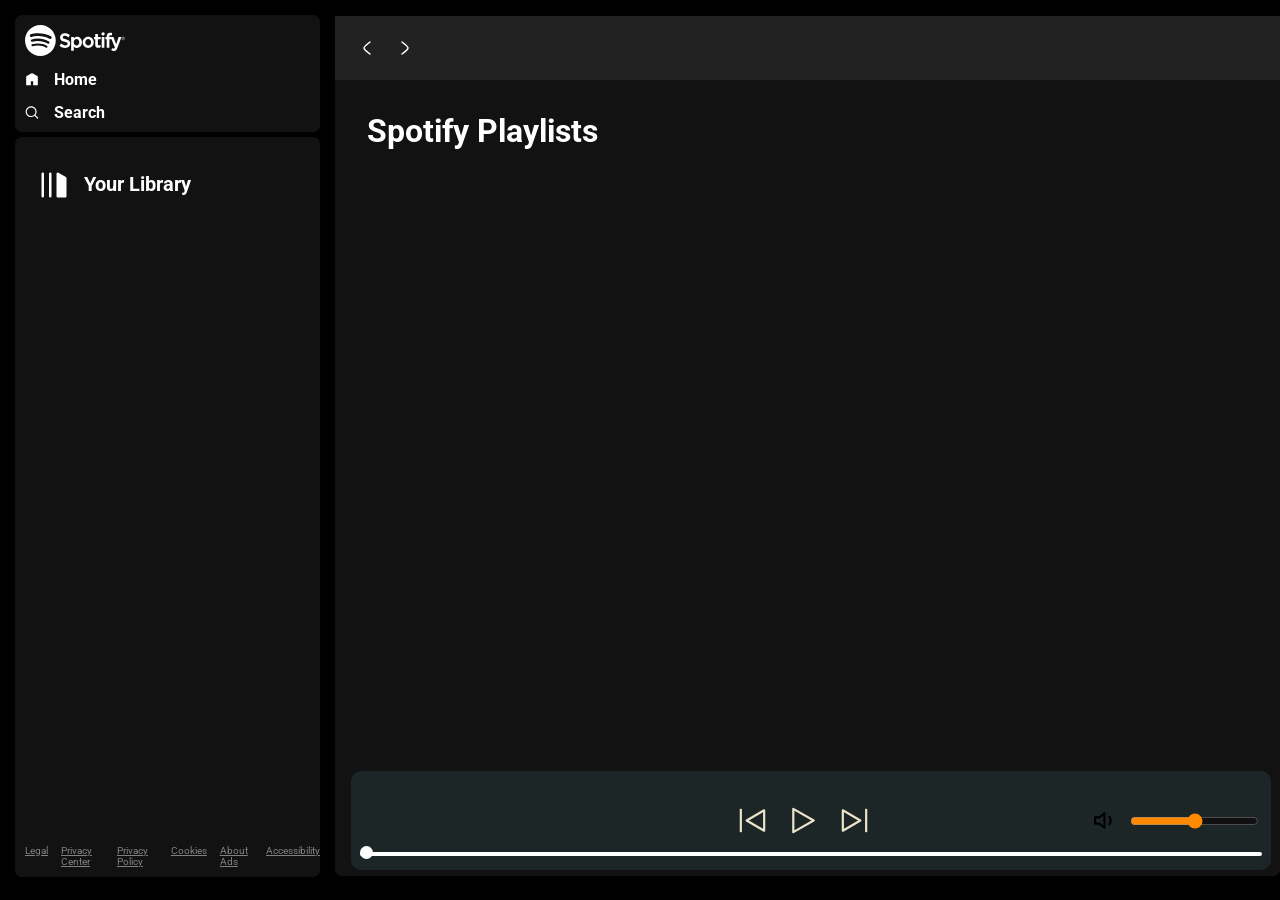
<file: index.html>
<html lang="en">

<head>
    <meta charset="UTF-8">
    <meta name="viewport" content="width=device-width, initial-scale=1.0">
    <meta name="google-site-verification" content="KXRM9s2QK4Gdngz9f9dMHhik93QjbuJWviE3SBb-1p0" />
    <title>Spotify – Web Player</title>
    <link rel="stylesheet" href="css/style.css">
    <link rel="stylesheet" href="css/utility.css">
</head>

<body>

    <div class="container flex bg-black">

        <div class="left ">
            <div class="close">
                <img width="30" class="invert" src="img/close.svg" alt="">
            </div>
            <div class="home bg-grey rounded m1 p1">
                <div class="logo"><img width="100" class="invert" src="img/logo.svg" alt="logo"></div>
                <ul>
                    <li><img class="invert" src="img/home.svg" alt="home">Home</li>
                    <li><img class="invert" src="img/search.svg" alt="home">Search</li>
                </ul>
            </div>
            <div class="library bg-grey rounded m1 p1">
                <div class="heading">
                    <img class="invert" src="img/playlist.svg" alt="playlist">
                    <h2>Your Library</h2>
                </div>
                <div class="songlist">
                    <ul>
                       
                    </ul>
                </div>
                <div class="footer">
                    <div><a href="https://www.spotify.com/jp/legal/"><span>Legal</span></a></div>
                    <div><a href="https://www.spotify.com/jp/privacy/"><span>Privacy Center</span></a></div>
                    <div><a href="https://www.spotify.com/jp/legal/privacy-policy/"><span>Privacy Policy</span></a>
                    </div>
                    <div><a href="https://www.spotify.com/jp/legal/cookies-policy/"><span>Cookies</span></a></div>
                    <div><a href="https://www.spotify.com/jp/legal/privacy-policy/#s3"><span>About Ads</span></a></div>
                    <div><a href="https://www.spotify.com/jp/accessibility/"><span>Accessibility</span></a></div>
                </div>
            </div>
        </div>

        <div class="right bg-grey rounded">
            <div class="header">
                <div class="nav">
                    <div class="hamburgeritem">

                        <img class="invert hamburger" src="img/hamburger.svg" alt="">
                    <svg width="24" height="24" viewBox="0 0 24 24" fill="none" xmlns="http://www.w3.org/2000/svg">
                        <path d="M15 6C15 6 9.00001 10.4189 9 12C8.99999 13.5812 15 18 15 18" stroke="#ffffff"
                            stroke-width="1.5" stroke-linecap="round" stroke-linejoin="round" />
                    </svg>

                    <svg width="24" height="24" viewBox="0 0 24 24" fill="none" xmlns="http://www.w3.org/2000/svg">
                        <path d="M9.00005 6C9.00005 6 15 10.4189 15 12C15 13.5812 9 18 9 18" stroke="#ffffff"
                            stroke-width="1.5" stroke-linecap="round" stroke-linejoin="round" />
                    </svg>
                </div>
                </div>
                <!-- <div class="buttons">
                    <button class="signupbtn">Sign Up</button>
                    <button class="loginbtn">Login</button>
                </div> -->
            </div>
            <div class="spotify-playlist">
                <h1>Spotify Playlists</h1>
                <div class="cardContainer"></div>   
                <div class="playbar">
                    <div class="seekbar">
                        <div class="circle">
                            
                        </div>
                    </div>
                    <div class="abovebar">
                        
                    <div class="songinfo"></div>
                    <div class="songbtn">
                        <img width="35px" id="prev" src="img/prevsong.svg" alt="PrevButton">
                        <img width="35px" id="play" src="img/play.svg" alt="">
                        <img width="35px" id="next" src="img/nextsong.svg" alt="">
                    </div>
                    <div class="timevol">
                    <div class="songtime"></div>                    
                    <div class="volume">
                        <img width="25" class="invert" src="img/volume.svg" alt="">
                        <div class="range">
                            <input  type="range" name="volume" id="">
                        </div>
                    </div>
                </div>
                </div>
            </div>
            </div>
        </div>
    </div>
    <script src= "js/script.js"></script>
</body>  

</html>
</file>
<file: css/style.css>
@import url('https://fonts.googleapis.com/css2?family=Baloo+Da+2:wght@400;600&family=Bebas+Neue&family=Dancing+Script&family=Hi+Melody&family=Martel+Sans:wght@400;600;800&family=Pixelify+Sans:wght@500&family=Poppins:wght@300;400;600;700&family=Roboto:ital,wght@0,100;0,300;0,400;0,500;0,700;0,900;1,100;1,300;1,400;1,500;1,700;1,900&display=swap');

/* ♠♠♠♠♠♠♠♠♠♠♠♠♠♠♠♠♠♠ */
:root{
    --a: 0;
}
* {
    margin: 0;
    padding: 0;
    font-family: 'Roboto', sans-serif;

}

body {
    background-color: black;
    color: white;
}

.left {
    width: 25vw;
    padding: 10px;
}

.right {
    width: 75vw;
    margin: 16px 0;
    position: relative;
}

.home ul li {
    list-style: none;
    width: 14px;
    display: flex;
    gap: 15px;
    padding-top: 14px;
    font-weight: bold;
}

.heading {
    width: 100%;
    display: flex;
    gap: 15px;
    padding-top: 14px;
    padding: 23px 14px;
    font-weight: bold;
    align-items: center;
    font-size: 13px;

}

.heading img {
    width: 30px;
}

.library {
    min-height: 80vh;
    position: relative;
}

.footer {
    display: flex;
    font-size: 10px;
    color: grey;
    gap: 13px;
    position: absolute;
    bottom: 0;
    padding: 10px 0;
}

.footer a {
    color: grey;

}

.header {
    display: flex;
    justify-content: space-between;
    background-color: rgb(34 34 34);
}

.header>* {
    padding: 20px;
}

.spotify-playlist {
    padding: 16px;
}

.spotify-playlist h1 {
    padding: 16px;
}

.cardContainer {
    display: flex;
    gap: 10px;
    flex-wrap: wrap;
    margin: 30px;
    max-height: 60vw;
    overflow-y: auto;
}

.card {
    width: 200px;
    padding: 10px;
    border-radius: 5px;
    background-color: #252525;
    position: relative;
    transition: all .9s;
}

.card:hover {
    background-color: rgb(105, 103, 103);
    cursor: pointer;
    --a: 1;
}

.card>* {
    padding-top: 10px;

}

.card img {
    width: 100%;
    object-fit: contain;
    border-radius: 18px;
}

.play {
    width: 28%;
    height: 28%;
    background-color: rgb(40, 204, 40);
    border-radius: 50%;
    padding: 4px;
    display: flex;
    justify-content: center;
    align-items: center;
    position: absolute;
    bottom: 88px;
    right: 17px;
    opacity: var(--a);
    transition: all .8s;
}


.buttons>* {
    margin: 0 12px;
}

.signupbtn {
    background-color: rgb(34 34 34);
    color: rgb(152, 145, 145);
    font-weight: bold;
    border: none;
    outline: none;
    cursor: pointer;
    font-size: 16px;
}

.signupbtn:hover {
    font-size: 17px;
    color: white;
}

.loginbtn {
    background-color: #fff;
    border-radius: 21px;
    color: black;
    padding: 10px;
    width: 79px;
    cursor: pointer;
    font-size: 16px;
}

.loginbtn:hover {
    font-weight: bold;
    font-size: 17px;
}

.playbar {
    position: fixed;
    bottom: 30px;
    padding: 12px;
    /* background-color: rgb(44, 40, 40); */
    filter: invert(1);
    background: #e2d9d9;
    width: 90%;
    display: flex;
    justify-content: center;
    align-items: center;
    width: 70vw;
    border-radius: 10px;
    min-height: 40px;

}

.songbtn {
    display: flex;
    gap: 16px;
    justify-content: center;
}

.songlist {
    height: 544px;
    overflow: auto;
    margin-bottom: 44px;
}
.hamburger {
    display: none;
    cursor: pointer;
}

.hamburgeritem {
    display: flex;
    justify-content: center;
    align-items: center;
    gap: 14px;

}

.songlist ul {
    padding: 0 12px;
}
.songlist ul li {
    list-style-type: decimal;
    display: flex;
    justify-content: space-between;
    gap: 12px;
    cursor: pointer;
    padding: 12px 0;
    border: 1px solid rgba(146, 143, 143, 0.491);
    margin: 12px 0;
    padding: 13px;
    border-radius: 5px;
}

.songlist .info {
    font-size: 13px;
    width: 344px;
}

.info div {
    word-break: break-all;
}
.playnow {
    display: flex;
    justify-content: center;
    align-items: center;
}

.playnow span {
    font-size: 15px;
    width: 64px;
    padding: 12px;
}

.seekbar {
    height: 4px;
    width: 98%;
    background: black;
    border-radius: 10px;
    position: absolute;
    bottom: 8px;
    margin: 6px;
    cursor: pointer;
}

.circle {
    width: 13px;
    height: 13px;
    border-radius: 13px;
    background-color: black;
    position: relative;
    bottom: 6px;
    left: 0%;
    transition: left 0.5s;

}

.songbtn img {
    cursor: pointer;
}

.timevol {
    display: flex;
    justify-content: space-evenly;
    align-items: center;
}

.songinfo {
    color: black;
    padding: 0 12px;
    width: 250px;

}

.songtime {
    padding: 0 12px;
    width: 100px;
}
.volume {
    display: flex;
    justify-content: center;
    align-items: center;
    gap: 12px;
    cursor: pointer;
}
.range input{
    cursor: pointer;
}

.abovebar {
    display: flex;
    justify-content: space-between;
    width: 100%;
    margin: 20px 0;
}



.close {
    display: none;
}

@media (max-width: 1200px) {
    .left {
        position: absolute;
        left: -120%;
        transition: all 0.3s;
        z-index: 1;
        background-color: black;
        width: 370px;
        height: 100vh;
        position: fixed;
        padding: 0;
        top: 0;

    }

    .songinfo,
    .songtime {
        width: auto;
    }

    .left .close {
        position: absolute;
        right: 31px;
        top: 25px;
        width: 29px;
    }
    .timevol {
        display: flex;
        justify-content: space-evenly;
        align-items: center;
        flex-direction: column;
        gap: 13px;
    }
    .right {
        width: 100vw;
        margin: 0;
    }

    .playbar {
        width: calc(100vw - 75px);
        right: 25px;
    }
    
    .seekbar {
        width: calc(100vw - 120px);
    }
    
    .hamburger {
        display: block;
    }


    .card {
        width: 55vw;
    }
    .close{
        display: block;
    }

    .cardContainer {
        max-height: unset;
        overflow-y: unset;
        margin-bottom: 35vh;
    }
    .abovebar {
        flex-direction: column;
        gap: 23px;
        align-items: center;
    }
    
.cardContainer {
    max-height: 50vw;
}

}

@media (max-width: 500px){
    .card{
        width: 100%;
    }
    
    .header>* {
        padding: 2px;
    }

    .buttons>* {
        margin: 0 6px;
    }

    .header{
        padding: 7px;
    }

    .spotifyPlaylists h1 {
        padding: 4px;
    }

    .library{
        height: 85vh;
    }

    .left{ 
        width: 100vw;
    }
}
</file>
<file: css/utility.css>
/* utility class is use by  any of the class or items  */

.border{
    border: 2px solid red;
}
.flex{
    display: flex;
}
.justify-center{
    justify-content: center;
}
.items-center{
    align-items: center;
}
.bg-black{
    background-color: black;
    color: white;
}
.invert{
    filter: invert(1);
}
.bg-grey{
    background-color: #121212;
}
.rounded{
    border-radius: 7px;
}
.m1{
    margin: 5px;
}
.p1{
    padding: 10px;
}
</file>
